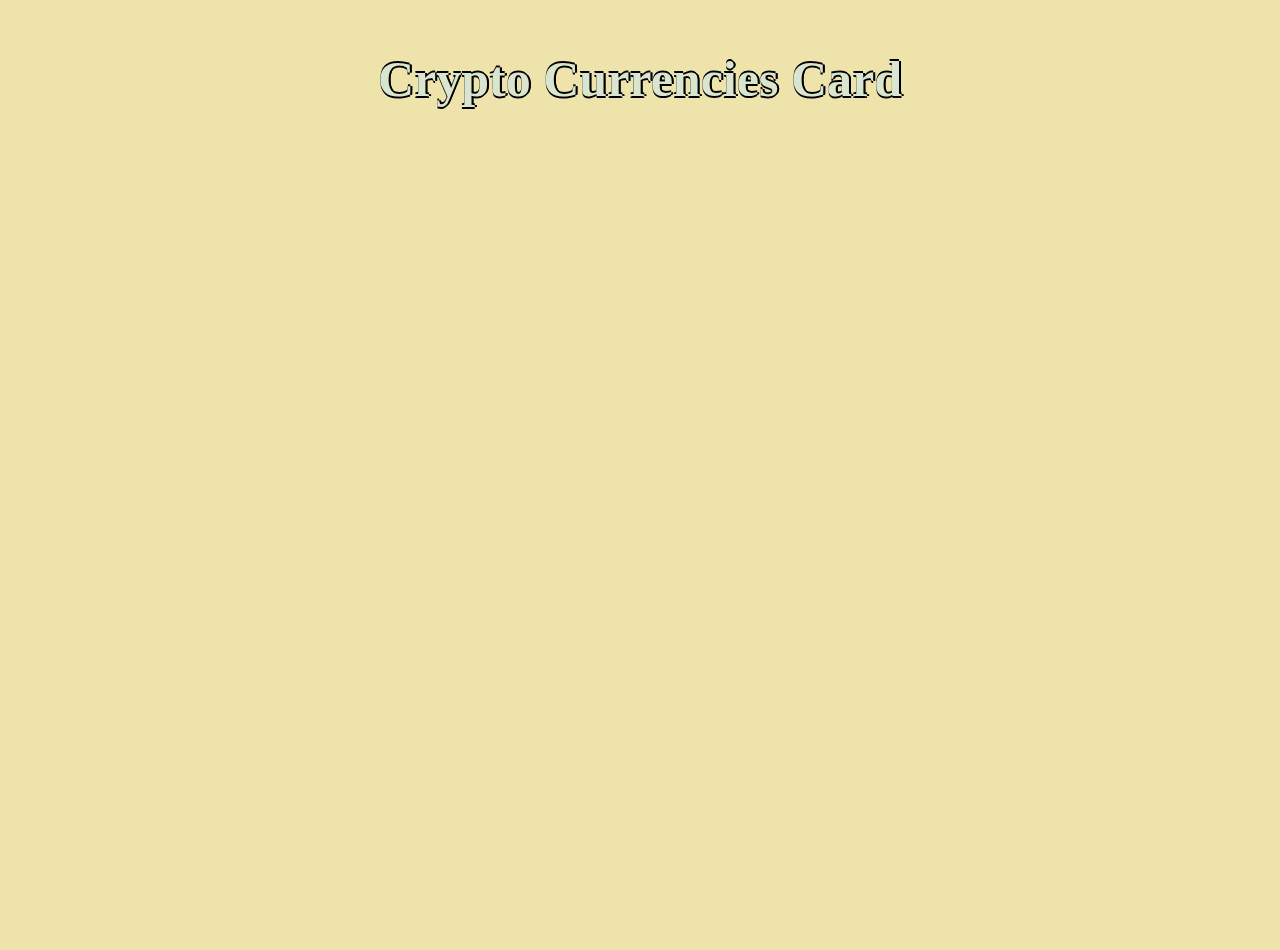
<file: card-loader/index.html>
<!DOCTYPE html>
<html lang="en">

<head>
  <meta charset="UTF-8">
  <meta http-equiv="X-UA-Compatible" content="IE=edge">
  <meta name="viewport" content="width=device-width, initial-scale=1.0">
  <title>Card Loader</title>
  <link rel="stylesheet" href="style.css">
</head>

<body>
  <h2>Crypto Currencies Card</h2>
  <div class="container">


  </div>
  <script src="script.js"></script>
</body>

</html>
</file>
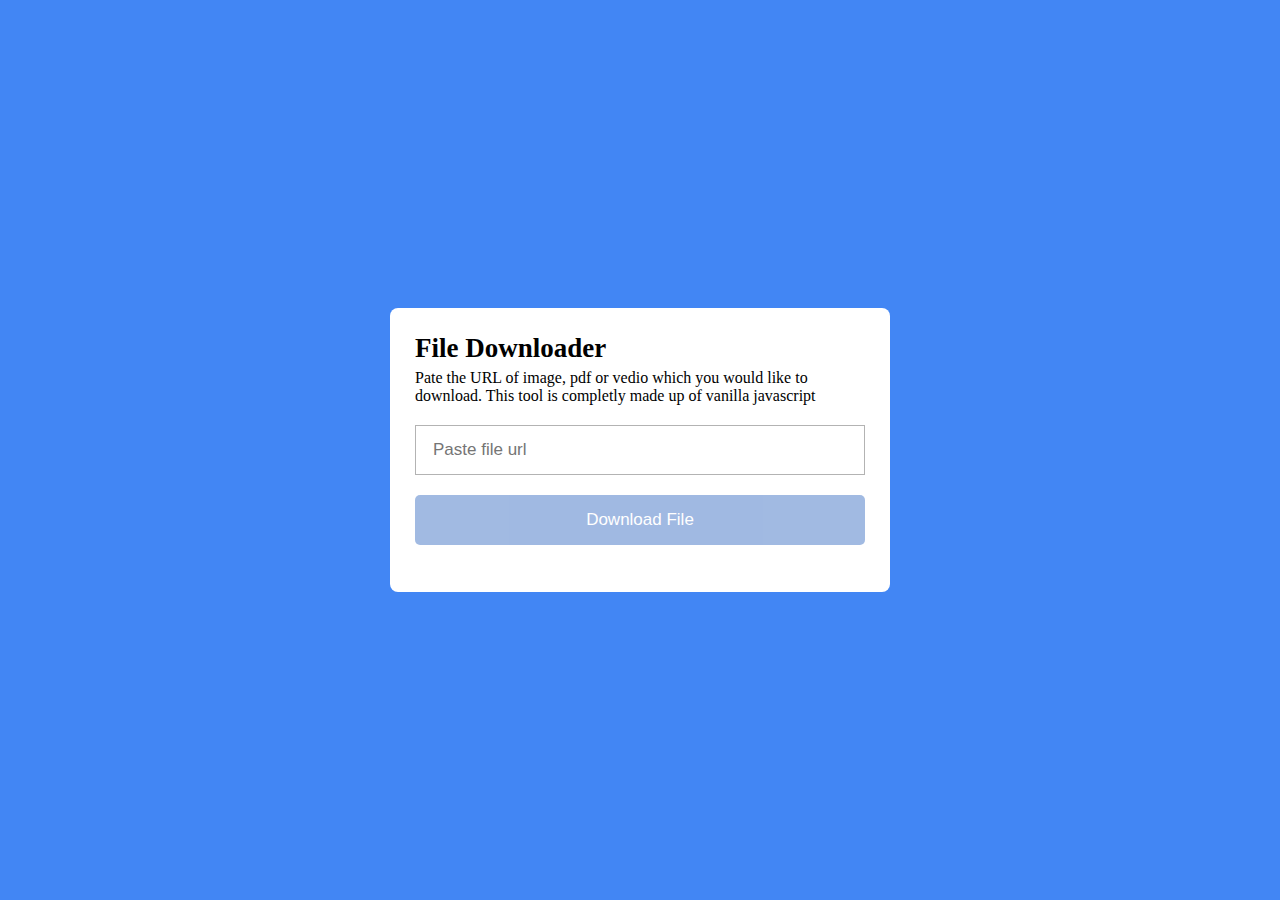
<file: Downloader/index.html>
<!DOCTYPE html>
<html lang="en">

<head>
  <meta charset="UTF-8">
  <meta http-equiv="X-UA-Compatible" content="IE=edge">
  <meta name="viewport" content="width=device-width, initial-scale=1.0">
  <title>Document</title>
  <link rel="stylesheet" href="style.css">
</head>

<body>
  <div class="wrapper">
    <header>
      <h1>File Downloader</h1>
      <p>Pate the URL of image, pdf or vedio which you would like to download. This tool is completly made up of vanilla
        javascript</p>
    </header>
    <form action="#">
      <input type="url" placeholder="Paste file url" required>
      <button>Download File</button>
    </form>
  </div>

  <script src="./script.js"></script>
</body>

</html>
</file>
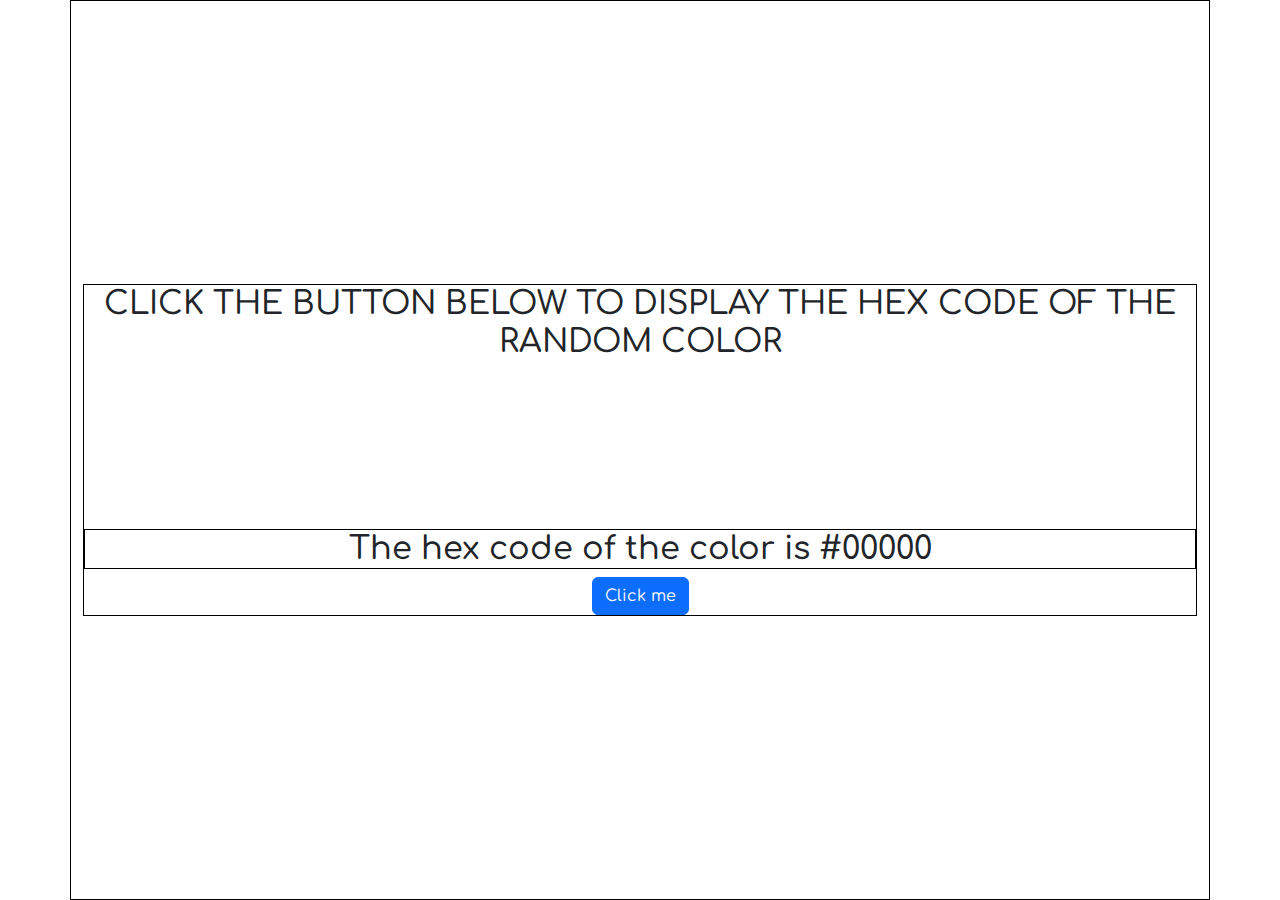
<file: Hex-color/index.html>
<!DOCTYPE html>
<html lang="en">

<head>
  <meta charset="UTF-8">
  <meta http-equiv="X-UA-Compatible" content="IE=edge">
  <meta name="viewport" content="width=device-width, initial-scale=1.0">
  <title>Document</title>
  <link rel="stylesheet" href="https://cdn.jsdelivr.net/npm/bootstrap@5.1.3/dist/css/bootstrap.min.css">
  <link rel="stylesheet" href="style.css">
</head>

<body>

  <div class="container">
    <div class="hex-colors">
      <h1>Click the button below to display the hex code of the random color</h1>
      <h2>The hex code of the color is #<span id="hex-code">00000</span></h2>
      <button onclick="colorChange()" type="button" class="btn btn-primary">Click me</button>
    </div>
  </div>

  <script src="script.js"></script>
</body>

</html>
</file>
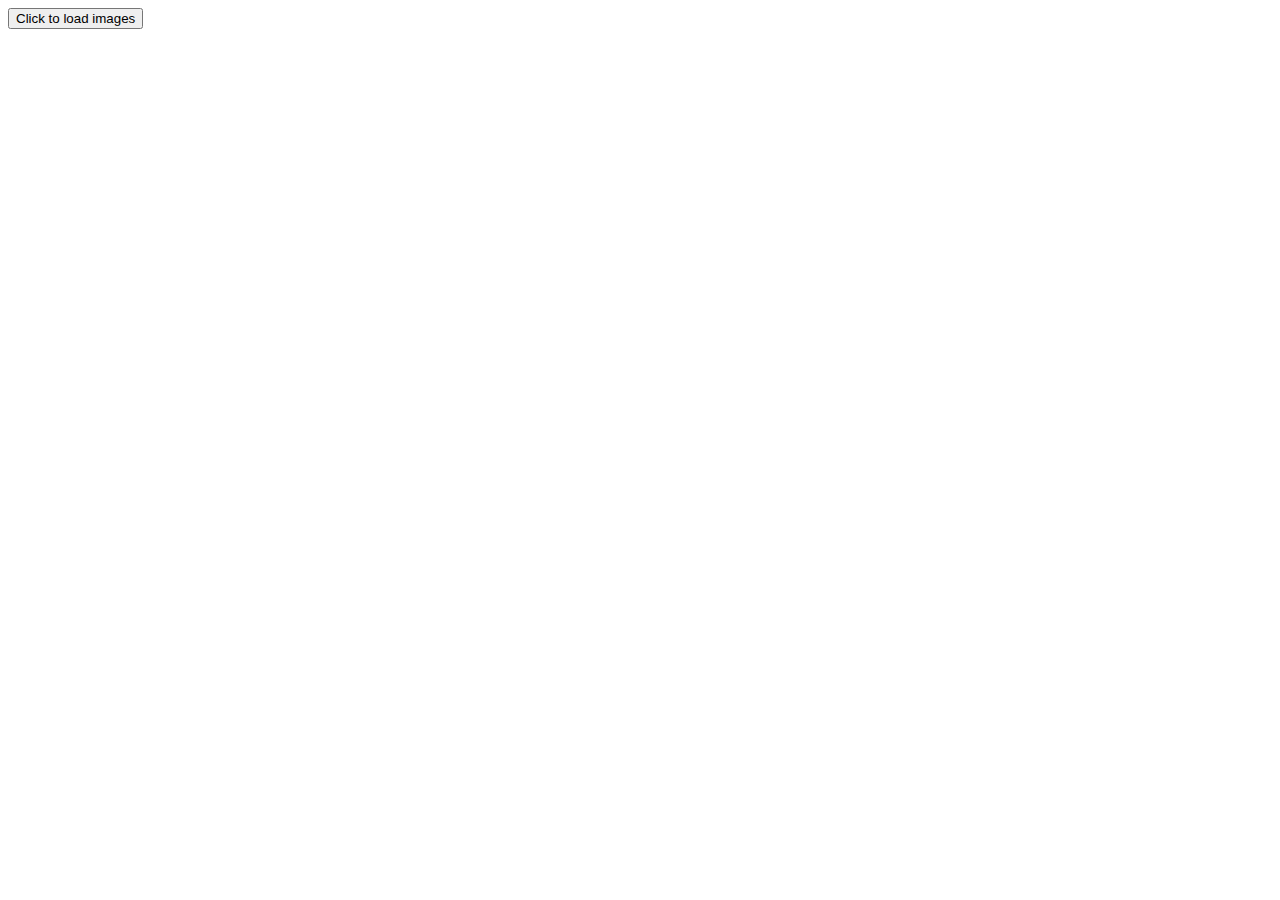
<file: Image_galllery/index.html>
<!DOCTYPE html>
<html lang="en">

<head>
  <meta charset="UTF-8">
  <meta http-equiv="X-UA-Compatible" content="IE=edge">
  <meta name="viewport" content="width=device-width, initial-scale=1.0">
  <title>Document</title>
  <link rel="stylesheet" href="style.css">

<body>
  <button id="btn">Click to load images</button>
  <div class="container" id="container_box"></div>
  <script src="./script.js"></script>
</body>

</html>
</file>
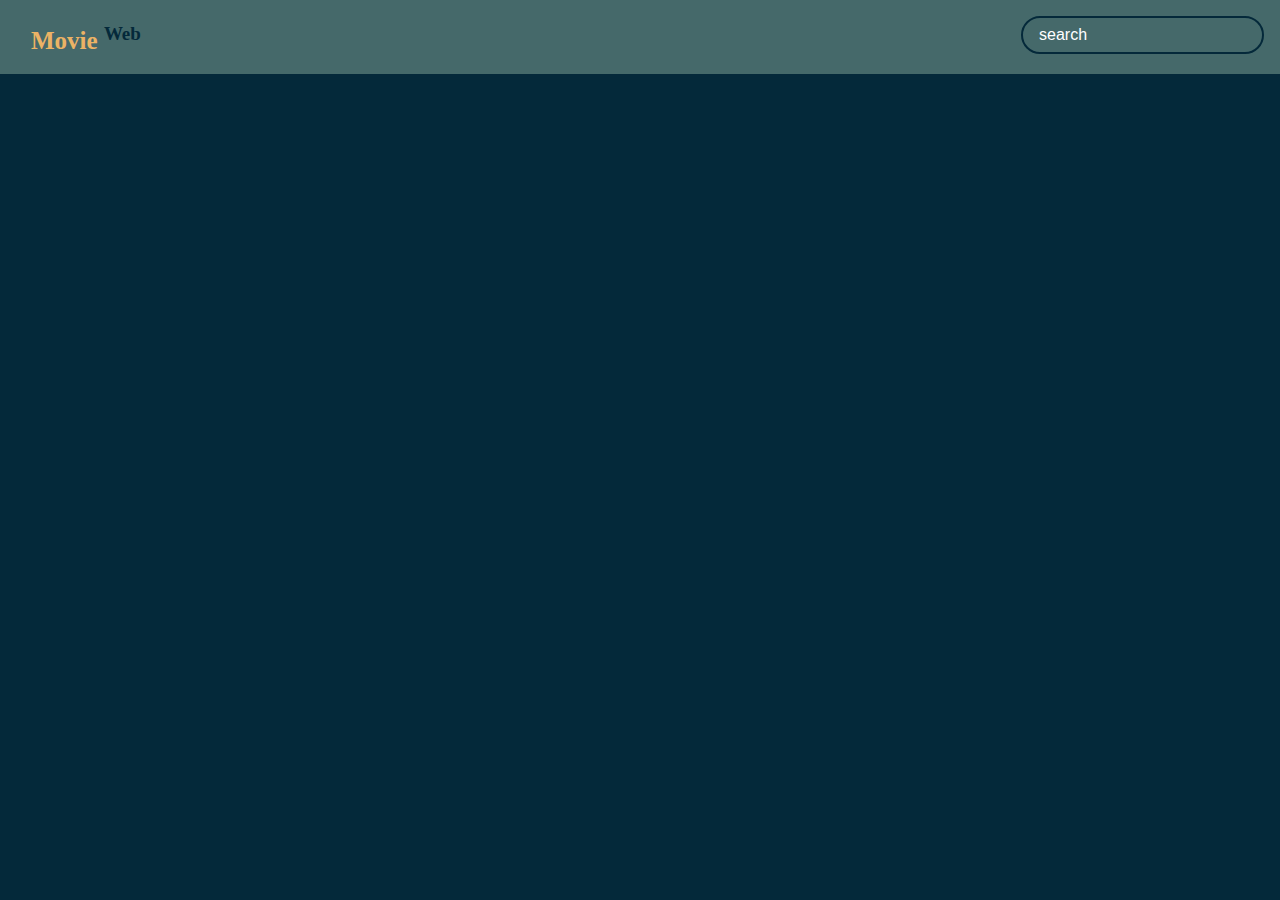
<file: Movie_App/index.html>
<!DOCTYPE html>
<html lang="en">

<head>
  <meta charset="UTF-8">
  <meta http-equiv="X-UA-Compatible" content="IE=edge">
  <meta name="viewport" content="width=device-width, initial-scale=1.0">
  <title>Movie App</title>
  <link rel="stylesheet" href="style.css">
</head>

<body>
  <header>
    <div class="logo">
      Movie <sup>Web</sup>
    </div>

    <form id="form">
      <input type="text" id="search" placeholder="search" class="search" autocomplete="off">
    </form>
  </header>

  <h2 id="search_result"></h2>
  <p id="total_records"></p>

  <main id="main">
    <!-- <div class="movie">
      <img src="https://image.tmdb.org/t/p/w1280/pfte7wdMobMF4CVHuOxyu6oqeeA.jpg" alt="">
      <div class="movie-info">
        <h3>Fury</h3>
        <span>7.5</span>
      </div> -->
  </main>
  <script src="script.js"></script>
</body>

</html>
</file>
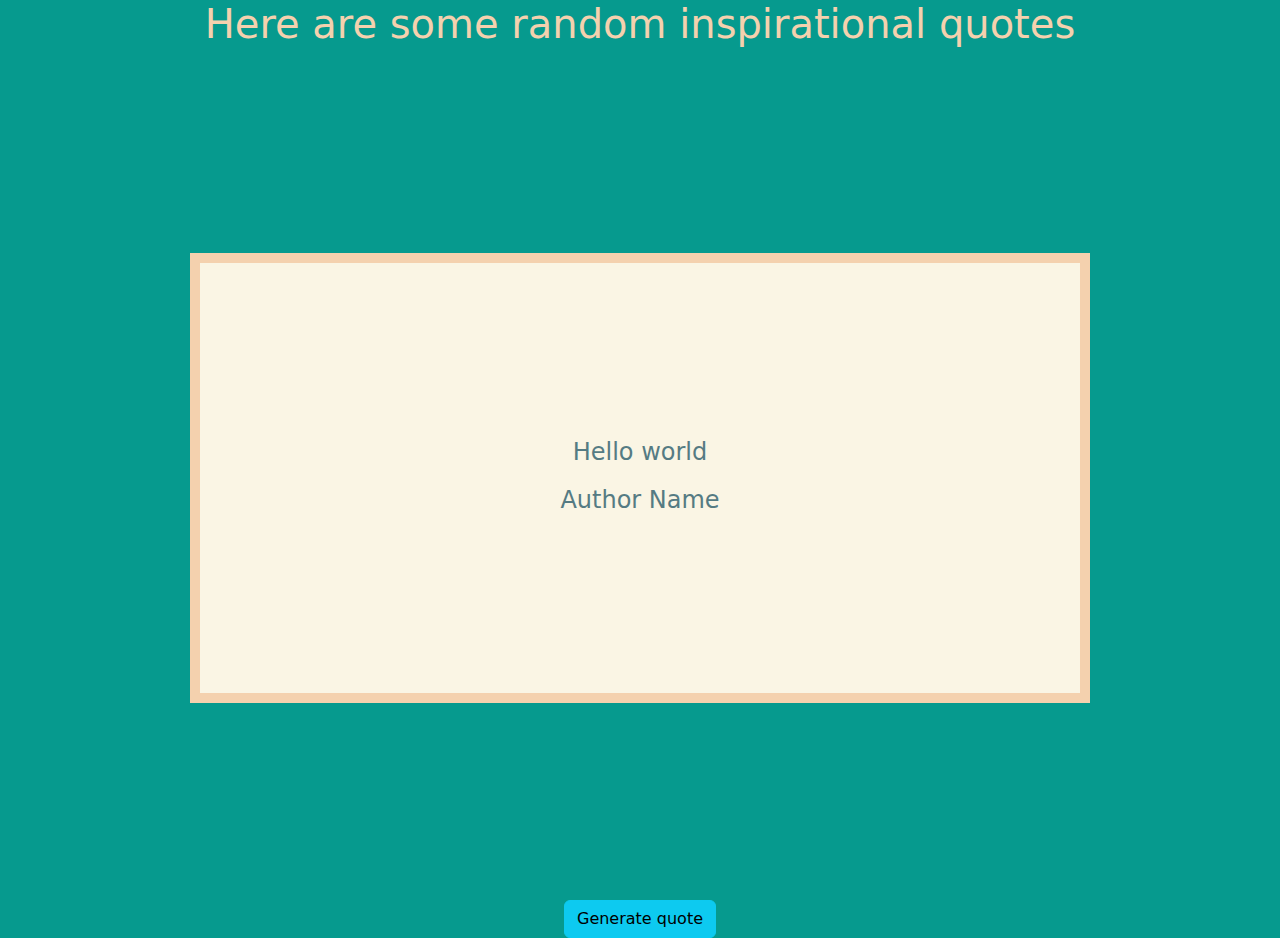
<file: Random quotes/index.html>
<!DOCTYPE html>
<html lang="en">

<head>
  <meta charset="UTF-8">
  <meta http-equiv="X-UA-Compatible" content="IE=edge">
  <meta name="viewport" content="width=device-width, initial-scale=1.0">
  <title>Image gallery</title>
  <link rel="stylesheet" href="https://cdn.jsdelivr.net/npm/bootstrap@5.1.3/dist/css/bootstrap.min.css">
  <link rel="stylesheet" href="style.css">
</head>

<body>
  <div class="container">
    <h1>Here are some random inspirational quotes</h1>
    <div class="quotes">

      <p id="quote">Hello world</p>
      <h3 id="author">Author Name</h3>
    </div>
  </div>
  <div style="text-align: center;">
    <button onclick="generate()" type="button" class="btn btn-info">Generate quote</button>
  </div>
  <script src="script.js"></script>
</body>

</html>
</file>
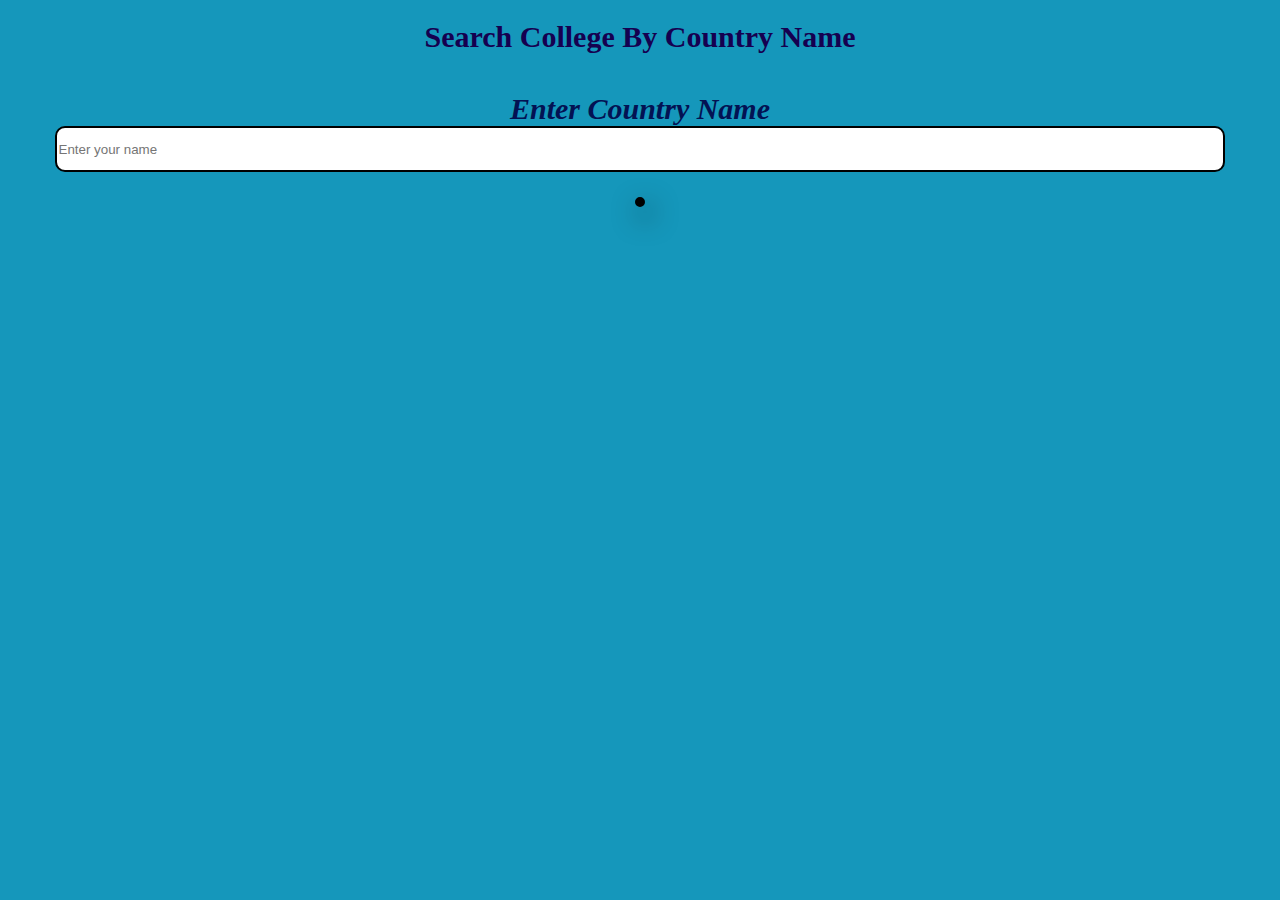
<file: Search_college/index.html>
<!DOCTYPE html>
<html lang="en">

<head>
  <meta charset="UTF-8">
  <meta http-equiv="X-UA-Compatible" content="IE=edge">
  <meta name="viewport" content="width=device-width, initial-scale=1.0">
  <title>Search-box</title>
  <link rel="stylesheet" href="style.css">
</head>

<body>

  <div class="container">
    <h1>Search College By Country Name</h1>
    <br>
    <label for="country" class="nm">Enter Country Name</label>
    <input type="text" id="filter" placeholder="Enter your name" onkeyup="findCountry()">
    <br>
    <table id="table"></table>
    <br>
  </div>

  <script src="script.js"></script>
</body>

</html>
</file>
<file: card-loader/style.css>
*{
  box-sizing: border-box;
}

body{
  background-color: #EEE4AB;
  margin: auto;
  text-align: center;
  height: 100vh;
  width: 100vw;
}

h2{
  color: #DAE5D0;
  margin-top: 50px;
  font-size: 50px;
  text-shadow: 2px 0 #000, 0 2px #000,2px 0 #000,0 -2px #000;
}

.container{
  display: flex;
  flex-wrap: wrap;
  justify-content: center;
  text-align: center;
  padding: 10px 80px;
}

.details{
  display: flex;
  flex-wrap: wrap;
  width: 250px;
  height: 150px;
  justify-content: space-between;
  margin: 10px;
  border: 3px solid #7c99AC;
  border-radius: 25px;
  background-color: #ECA6A6;
}

.details :hover{
  color: #FF6363;
}

.container :hover{
  cursor: pointer;
  background-color: #5B7DB1;
  border-radius: 45px;
}

.name{
  color: black;
  font-size: 20px;
  text-transform: capitalize;
}

span {

  width:100px;
  color: #FFEFEF;
  text-align: left;
  padding: 10px 10px;
}
</file>
<file: Downloader/style.css>
*{
  margin: 0;
  padding: 0;
  box-sizing: border-box;
}

body{
  display: flex;
  align-items: center;
  justify-content: center;
  min-height: 100vh;
  background: #4286F4;
}

.wrapper{
  width: 500px;
  background-color: #fff;
  padding: 20px 25px;
  border-radius: 8px;
}

header h1{
  font-size: 27px;
  margin-top: 5px;
  margin-bottom: 5px;
}

form{
  margin: 20px 0 27px;
}
form input{
  width: 100%;
  height: 50px;
  outline: none;
  font-size: 17px;
  border: 1px solid #b3b3b3;
  padding: 0 17px;
}

form button{
  width: 100%;
  opacity: 0.7;
  background-color: #799cd6;
  margin-top: 20px;
  color: #fff;
  cursor: pointer;
  outline: none;
  padding: 15px 0;
  font-size: 17px;
  border-radius: 5px;
  border: none;
  /* pointer-events: none; */
}

form input:valid ~ button{
  opacity: 1;
  pointer-events: auto;
}
</file>
<file: Hex-color/style.css>
@import url('https://fonts.googleapis.com/css2?family=Comfortaa:wght@500&display=swap');

body{
  font-family: 'Comfortaa', cursive;
}

.container{
  border: 1px solid black;

  width: 95%;
  height: 100vh;
  display: flex;
  justify-content: center;
  align-items: center;
}

.hex-colors{
  border: 1px solid black;

  text-align: center;
}

.hex-colors h1{
  font-size: 2rem;
  text-transform: uppercase;
  animation: changeColor 5s infinite alternate;
}

.hex-colors h2{
  border: 1px solid black;
  font-size: 2rem;
  margin-top: 15%;
}

@keyframes changeColor {
  0%{
  color: indigo;
}
  20%{
  color: blue;
}
  40%{
  color: green;
}
  60%{
  color: yellow;
}
  80%{
  color: orange;
}
  100%{
  color: red;
}
}

@media(max-width:480px){
  .hex-colors h1{
    font-size: 1.5rem;
  }
  .hex-colors h2{
    font-size: 1.5rem;
  }
}
</file>
<file: Image_galllery/style.css>
.container{
  display: flex;
  flex-wrap: wrap;
  justify-content: center;
  margin-top: 20px;
}

img{
  height: 200px;
}
</file>
<file: Movie_App/style.css>
@import url('https://fonts.googleapis.com/css2?family=Poppins:wght@200;400;600&display=swap');

*{
  margin: 0;
  padding: 0;
  box-sizing: border-box;
}

::-webkit-scrollbar{
  width: 10px;
}

::-webkit-scrollbar-track{
  background: transparent;
}

::-webkit-scrollbar-thumb{
  background-color: #45696a;
  border-radius: 5px;
}

body{
  font-family: 'Poppins' sans-serif;
  background-color: #04293A;
}

header{
  background-color: #45696a;
  display: flex;
  justify-content: space-between;
  padding: 1rem;
}

.logo{
  font-size: 25px;
  font-weight: 600;
  color: #ECB365;
  padding: 0 15px;
  line-height: 35px;
}

.logo sup{
  font-size: 19px;
  color: #04293A;
}

.search{
  background-color: transparent;
  border: 2px solid #04293A;
  border-radius: 50px;
  color: #fff;
  outline: none;
  font-size: 1rem;
  padding: 0.5rem 1rem;
}

.search::placeholder{
  color: #fff;
}

.search:hover{
  background-color: #04293A;
}

#search_result,#total_records{
  font-size: 26px;
  font-weight: 600;
  color: #ECB365;
  padding: 0 15px;
  line-height: 35px;
  margin-top: 20px;
}

#total_records{
  font-weight: 100;
  font-size: 1.5rem;
  letter-spacing: 1px;
}

main{
  display: flex;
  flex-wrap: wrap;
  justify-content: center;
}

.movie{
  width: 300px;
  background-color: #45696a;
  border-radius: 3px;
  margin: 1rem;
  box-shadow: 0 4px 5px rgba(0,0,0.3);
  overflow: hidden;
  position: relative;
}

.movie img{
  width: 100%;
}

.movie-info{
  color: #eee;
  display: flex;
  align-items: center;
  padding: 0.5rem 1rem;
  justify-content: space-between;
  letter-spacing: 0.5px;
}

.movie-info span{
  background-color: #04293A;
  border-radius: 3px;
  font-weight: 500;
  padding: 0.25rem 0.5rem;
}

.movie-info span.green{
  color: green;
}

.movie-info span.orange{
  color: orange;
}

.movie-info span.red{
  color: red;
}
</file>
<file: Random quotes/style.css>
body{
  background: #069A8E;
}

.container{
  /* border: 2px solid black; */
  width: 95%;
  height: 100vh;
  display: flex;
  flex-direction: column;
  text-align: center;
  color: #f4d1ae;
}

.container h2{
  font-size: 1.5rem;
}


.quotes{
  width: 900px;
  height: 450px;
  margin: auto;
  display: flex;
  flex-direction: column;
  justify-content: center;
  align-items: center;
  color: #557B83;
  background-color: #FAF5E4;
  border: 10px solid #f4d1ae;
}

.quotes p, h3{
  font-size: 1.5rem;
}

/* for responsive design @media query is used */

@media(max-width:480px){
  .quotes p, h3{
    font-size: 1rem;
  }
  
}
</file>
<file: Search_college/style.css>
body{
  background-color: #1597BB;
}

.container{
  text-align: center;
}

h1{
  font-size: 30px;
  color: #150050;
}

.nm{
  font-size: 30px;
  font-style: italic;
  font-weight: bold;
  color: rgb(3, 18, 83);
}

input{
  width: 92%;
  height: 40px;
  border: 2px solid black;
  border-radius: 10px;
  margin-bottom: 15px;
}

table {
  border: 5px solid black;
  margin: 10px auto 10px auto;
  border-radius: 10px;
  background-image: linear-gradient(to left, #FEECE9, #F2FFE9);
  box-shadow: 5px 10px 28px;
}
th {
  border: 2px solid rgb(3, 2, 56);
  padding: 10px;
  font-size: 20px;
}

tr td {
    border: 2px solid black;
    padding: 10px;
    font-size: 18px;
    text-align: center;
}
</file>
